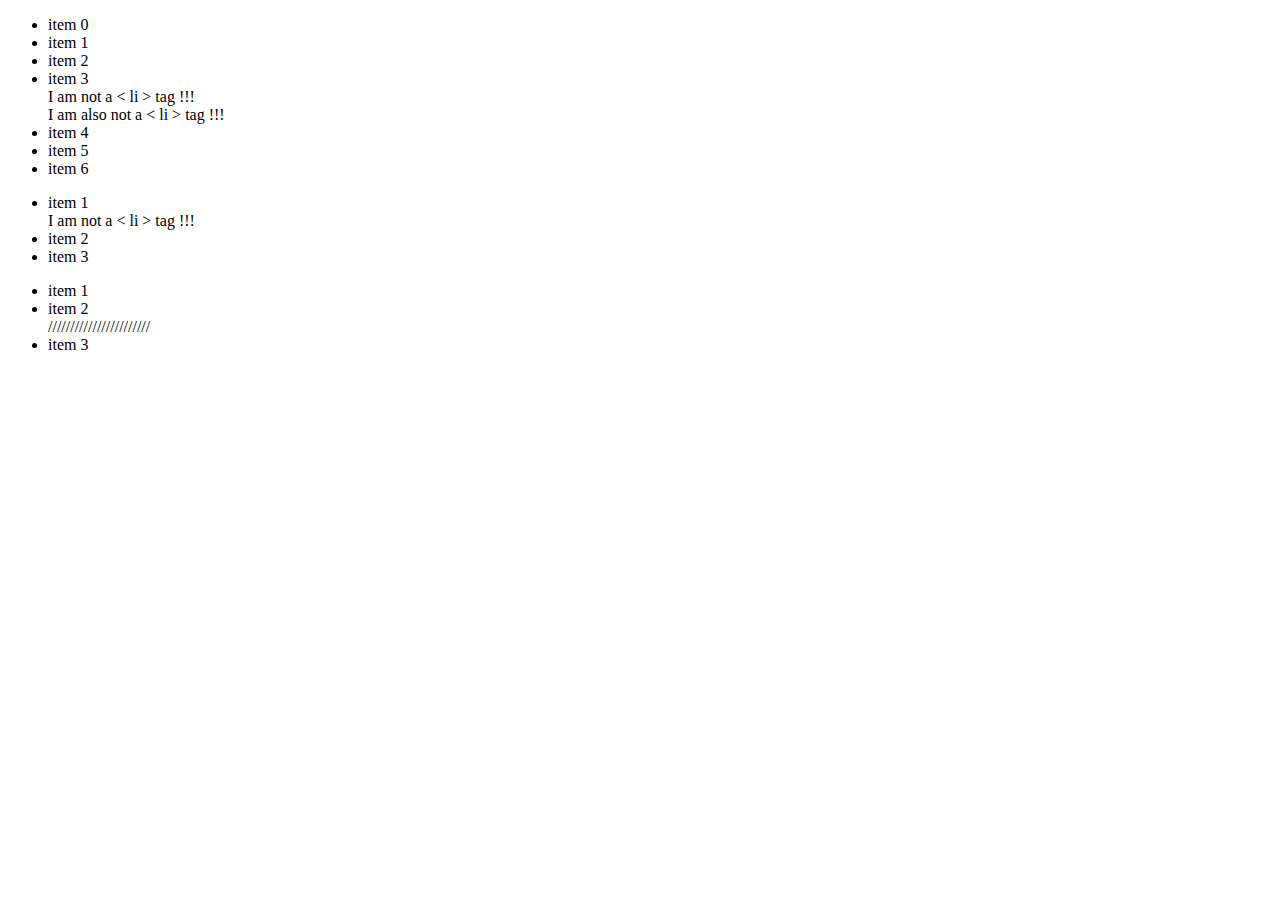
<file: index.html>
<!DOCTYPE html>
<html lang="en">
<head>
	<meta charset="UTF-8">
	<title>Task1</title>
</head>
<body>
	<ul class='foreground' data-color='green'>

		<li>item 0</li>
		<!-- red -->
		<li>item 1</li>

		<!-- white -->
		<!-- green -->
		<li>item 2</li>

		<!-- blue -->
		<li>item 3</li>

		<!-- yellow -->
		<span> I am not a &lt li &gt tag !!!</span>
		<br>
		<span> I am also not a &lt li &gt tag !!!</span>
		<li>item 4</li>

		<!-- black -->
		<li>item 5</li>

		<!-- orange -->
		<!-- white -->
		<!-- red -->
		<li>item 6</li>
	</ul>

	<ul class='background' data-color='gray'>
		<!-- red -->
		<li>item 1</li>

		<!-- orange -->
		<span> I am not a &lt li &gt tag !!!</span>
		<li>item 2</li>

		<!-- red -->
		<!-- cyan -->
		<li>item 3</li>
	</ul>

	<ul class='foreground' data-color='red'>
		<!-- pink -->
		<li>item 1</li>

		<!-- green -->
		<li>item 2</li>
///////////////////////
		<!-- brown -->
		<!-- purple -->
		<li>item 3</li>
	</ul>
	<script src="js/main.js"></script>
</body>
</html>
</file>
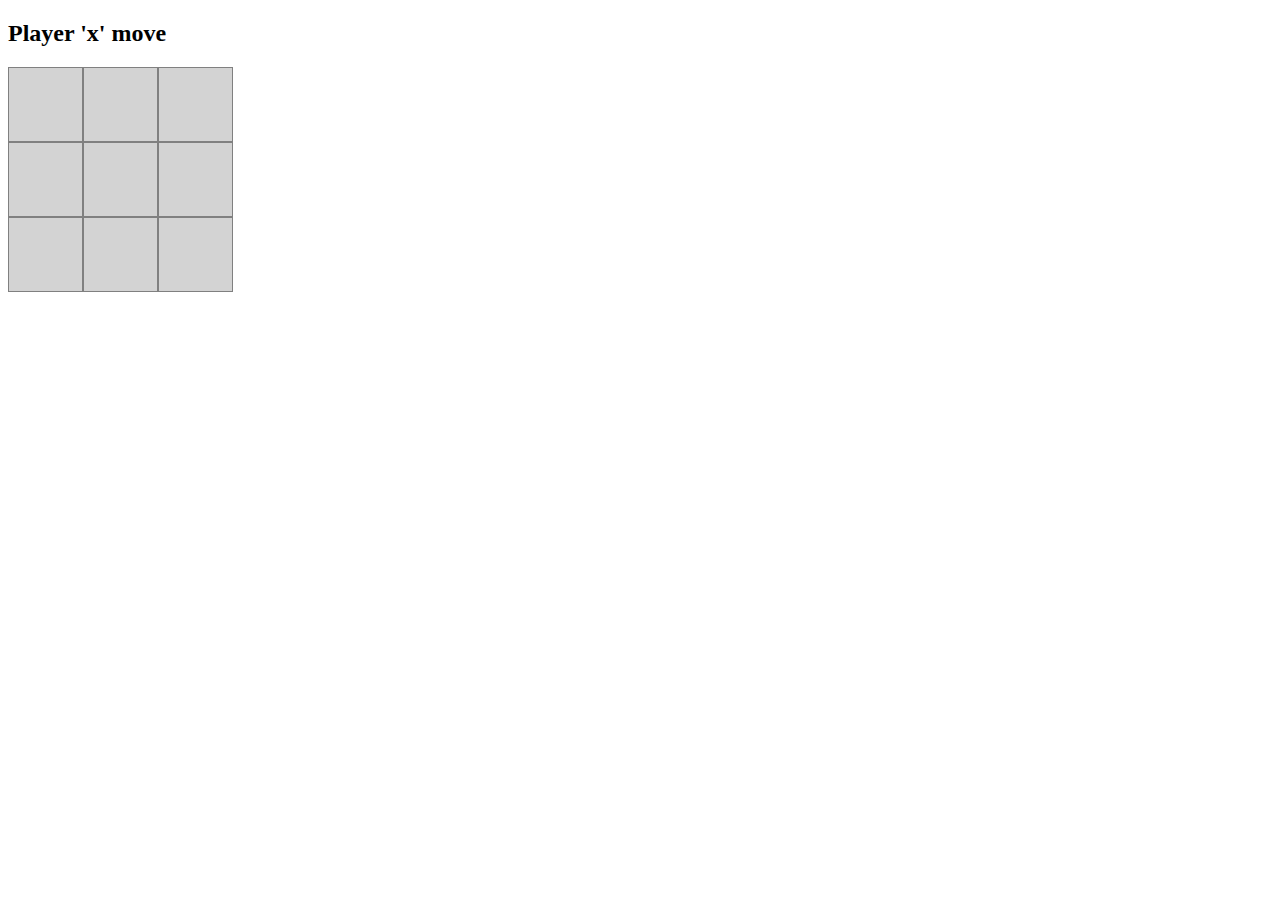
<file: TheFirstTest/index.html>
<!DOCTYPE html>
<html lang="en">
<head>
	<meta charset="UTF-8">
	<link rel="stylesheet" type="text/css" href="css/style.css">
	<title>	</title>
</head>
<body>
	<div id = "btnClick">
	<section>
		<h2 id="currentPlayerStatus"></h2>

		<button id="resetGame" onclick="initGame()" hidden>Play again</button>
	</section>
	<div>
		<input type="button" value="&nbsp;" data-arr-id ="0"/>
		<input type="button" value="&nbsp;" data-arr-id ="1"/>
		<input type="button" value="&nbsp;" data-arr-id ="2"/>
	</div>
	<div>
		<input type="button" value="&nbsp;" data-arr-id ="3"/>
		<input type="button" id="centralBtn" value="&nbsp;" data-arr-id ="4"/>
		<input type="button" value="&nbsp;" data-arr-id ="5"/>
	</div>
	<div>
		<input type="button" value="&nbsp;" data-arr-id ="6"/>
		<input type="button" value="&nbsp;" data-arr-id ="7"/>
		<input type="button" value="&nbsp;" data-arr-id ="8"/>
	</div>
</div>
	<script type="text/javascript" src="js/main.js"></script>

</body>
</html>
</file>
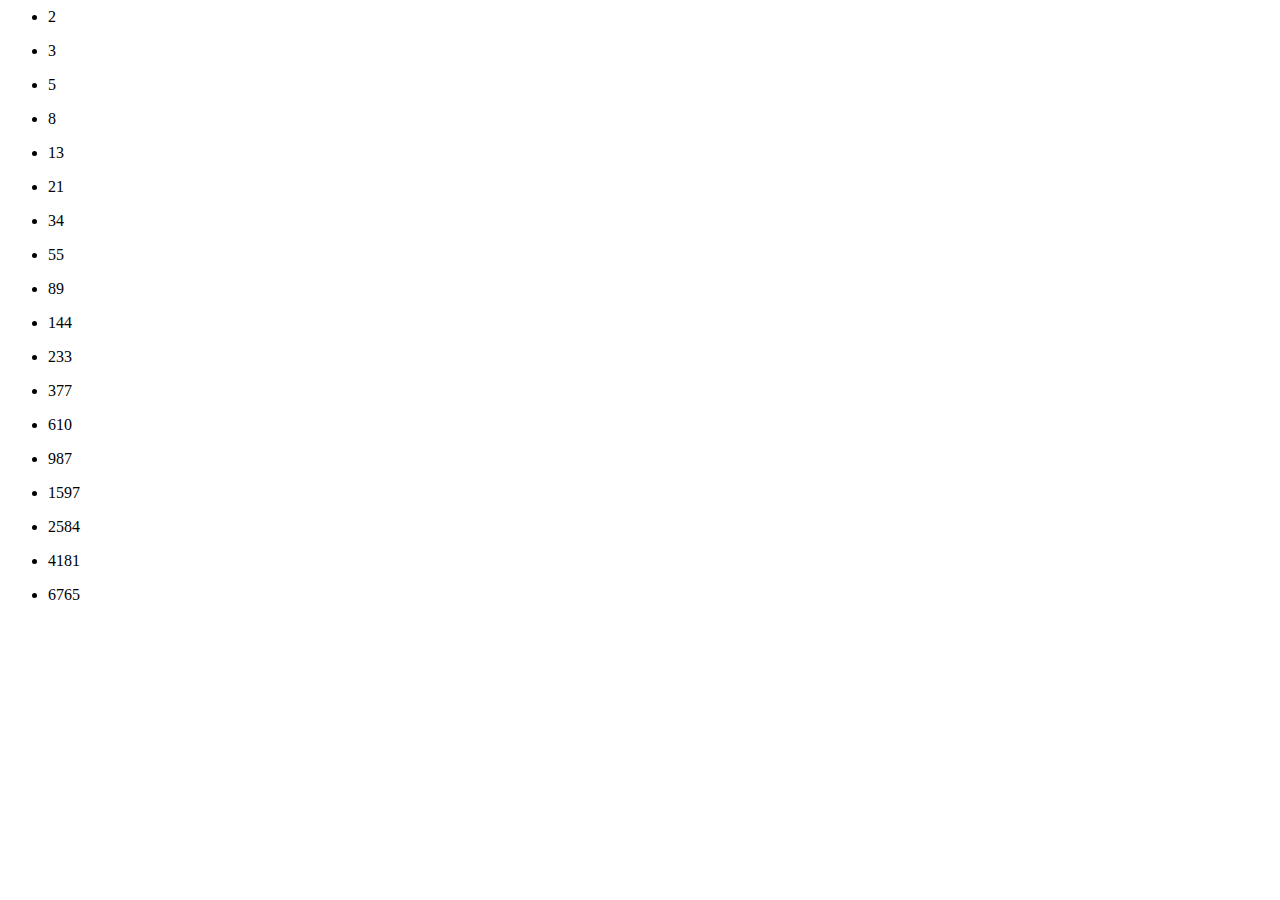
<file: webworker/worker.html>
<!DOCTYPE html>
<html lang="en">
<head>
	<meta charset="UTF-8">
	<title>Document</title>
</head>
<body>
 </ul>
<div class = "container" id = "employeesWrapper"</div>
<script type="text/javascript" src="js/ui.js"></script>
</body>
</html>
</file>
<file: TheFirstTest/css/style.css>
input[type="button"]{
	height:75px;
	width:75px;
	font-size: 28px;
	border: 1px solid gray;
	background-color: lightgray;
    margin-right: -4px;
}

#resetGame {
	margin: 0 0 10px 0;
}
</file>
